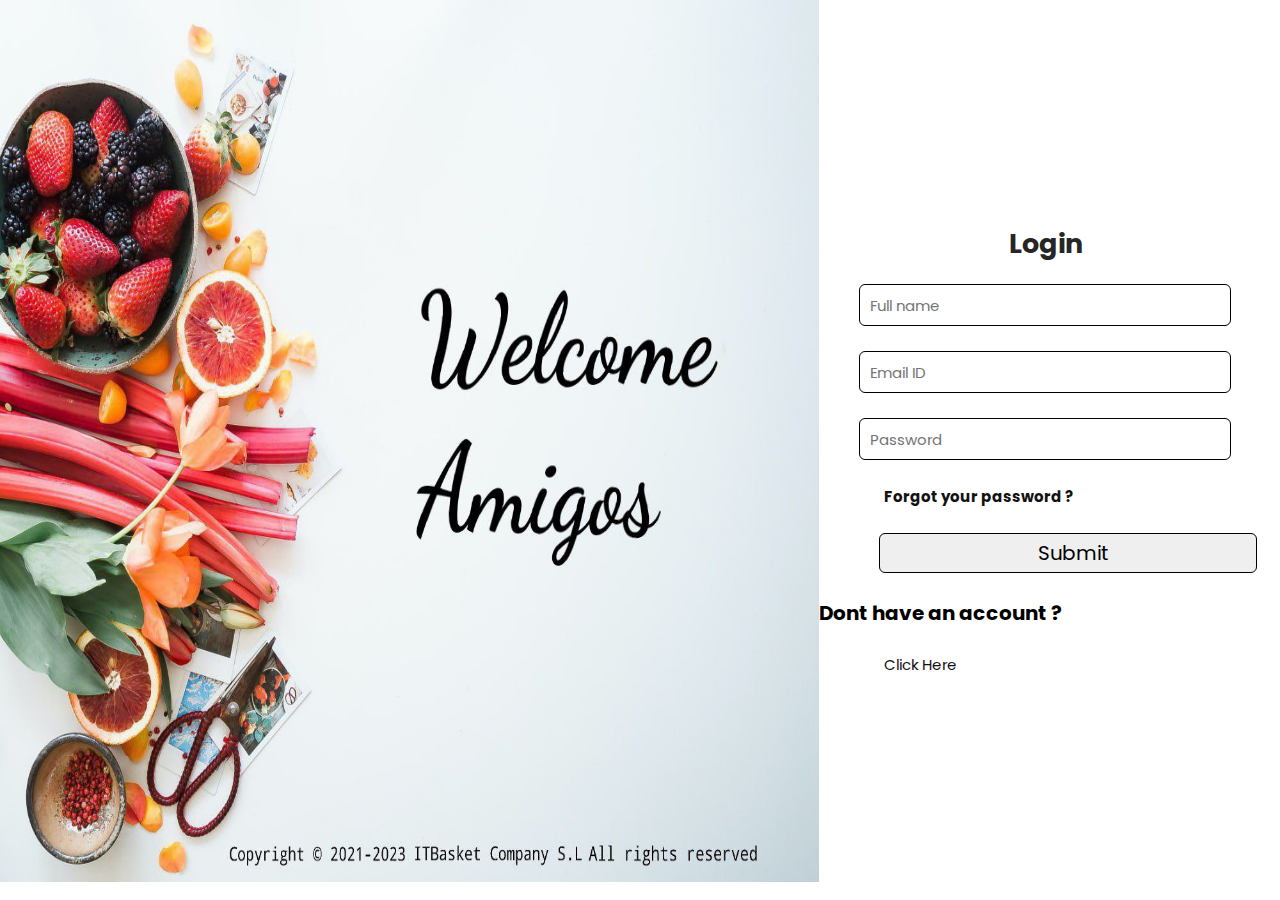
<file: index.html>
<!DOCTYPE html>
<html lang="en">

<head>
    <meta charset="UTF-8">
    <meta name="viewport" content="width=device-width, initial-scale=1.0">
    <title>Login Page</title>
    <link rel="stylesheet" href="index.css">
    <link rel="stylesheet" href="https://cdnjs.cloudflare.com/ajax/libs/font-awesome/6.4.2/css/all.min.css"
        integrity="sha512-z3gLpd7yknf1YoNbCzqRKc4qyor8gaKU1qmn+CShxbuBusANI9QpRohGBreCFkKxLhei6S9CQXFEbbKuqLg0DA=="
        crossorigin="anonymous" referrerpolicy="no-referrer" />
</head>

<body>
    <div class="main_container">
        <div class="image">
            <img src="./image/food_bg_5.jpg" alt="">
        </div>

        <div class="container">
            <div class="signinbx">
                <h2>Login</h1>
                    <form action="#" class="loginbx">
                        <div class="icons">
                            <i class="fa-regular fa-user"></i>
                            <input type="text" placeholder="Full name">
                        </div>
                        <div class="icons">
                            <i class="fa-regular fa-envelope"></i>
                            <input type="email" placeholder="Email ID">
                        </div>
                        <div class="icons">
                            <i class="fa-solid fa-lock"></i>
                            <input type="password" placeholder="Password">
                        </div>
                        <a href="#"><b>Forgot your password ?</b></a>
                        <input class="button" type="button" value="Submit" id="">
                        <b>Dont have an account ?</b><a href="register.html">Click Here</a>
                    </form>
            </div>
        </div>

    </div>
</body>

</html>
</file>
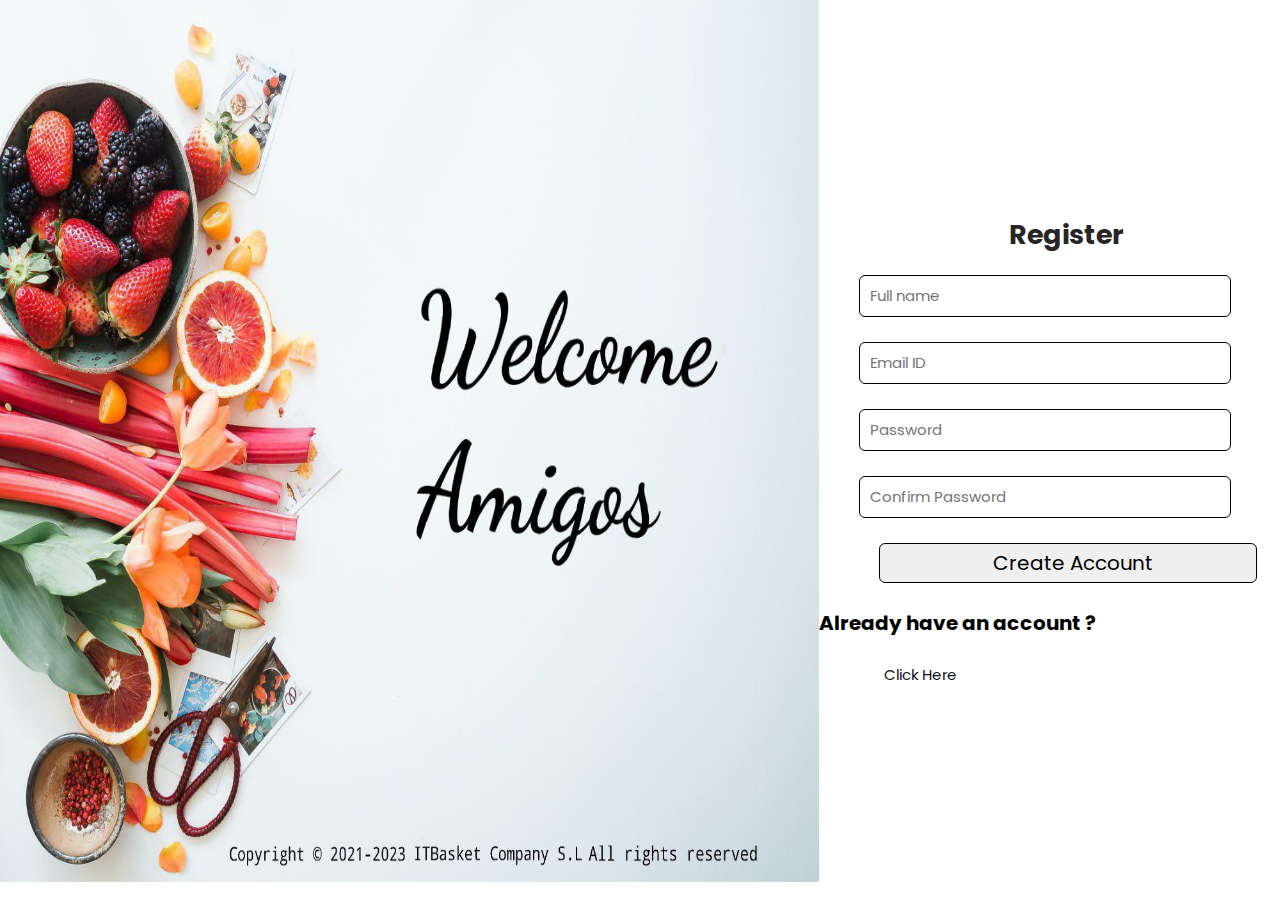
<file: register.html>
<!DOCTYPE html>
<html lang="en">

<head>
    <meta charset="UTF-8">
    <meta name="viewport" content="width=device-width, initial-scale=1.0">
    <title>Login Page</title>
    <link rel="stylesheet" href="index.css">
    <link rel="stylesheet" href="https://cdnjs.cloudflare.com/ajax/libs/font-awesome/6.4.2/css/all.min.css"
        integrity="sha512-z3gLpd7yknf1YoNbCzqRKc4qyor8gaKU1qmn+CShxbuBusANI9QpRohGBreCFkKxLhei6S9CQXFEbbKuqLg0DA=="
        crossorigin="anonymous" referrerpolicy="no-referrer" />
</head>

<body>
    <div class="main_container">
        <div class="image">
            <img src="./image/food_bg_5.jpg" alt="">
        </div>

        <div class="container">
            <div class="signinbx">
                <h2>Register</h2>
                <p></p>
                <form action="#" class="loginbx">
                    <div class="icons">
                        <i class="fa-regular fa-user"></i>
                        <input type="text" placeholder="Full name">
                    </div>
                    <div class="icons">
                        <i class="fa-regular fa-envelope"></i>
                        <input type="email" placeholder="Email ID">
                    </div>
                    <div class="icons">
                        <i class="fa-solid fa-lock"></i>
                        <input type="password" placeholder="Password">
                    </div>
                    <div class="icons">
                        <i class="fa-solid fa-unlock"></i>
                        <input type="password" placeholder="Confirm Password">
                    </div>
                    <!-- <a href="#">Forgot your password ?</a> -->
                    <input class="button" type="button" value="Create Account" id="">
                    <b>Already have an account ?</b><a href="index.html"> Click Here</a>
                </form>
            </div>
        </div>
        
    </div>
</body>

</html>
</file>
<file: index.css>
@import url('https://fonts.googleapis.com/css?family=Poppins:200,300,400,500,600,700,800,900&display=swap');

*{
    margin: 0;
    padding: 0;
    font-family: "Poppins", sans-serif;
}

body{
    display: flex; 
    max-height: 100vh; 
    margin:0;
    background-color: rgba(255, 255, 255, 0.828);
}
.main_container{
    display: flex;
}
.image{
    width: 64vw;
}
.image img{
    height: 98%;
    width: 100%;
}
.container{
    display: flex;
    width: 36vw;
    padding-right: 30px;
    margin-right: 0;
}
.signinbx{
    left: 0px;
    width: 450px;
    height: 100vh;
    display: flex;
    flex-direction: column;
    justify-content: center;
    
}

.loginbx{
    margin-top: 20px;
    display: flex;
    flex-direction: column;
    gap: 25px;
    font-size: 20px;
}
.loginbx .icons i{
    padding-left: 20px;
}
.loginbx input{
    border-width: 0.1px;
    border-style: solid;
    border-color: black;
    height: 40px;
    width: 80%;
    border-radius: 6px;
    margin-left: 20px;
    font-size: 15px;
    padding-left: 10px;
}
.loginbx a{
    font-size: 15px;
    text-decoration: none;
    color: rgb(19, 18, 18);
    margin-left: 65px;
}
input button{
    width: 100%;
}
.signinbx h2{
    padding-left: 190px;
    font-size: 27px;
    color: rgb(40, 37, 37);
}

.loginbx .button{
    font-size: 20px;
    width: 84%;
    margin-left: 60px;
}
</file>
